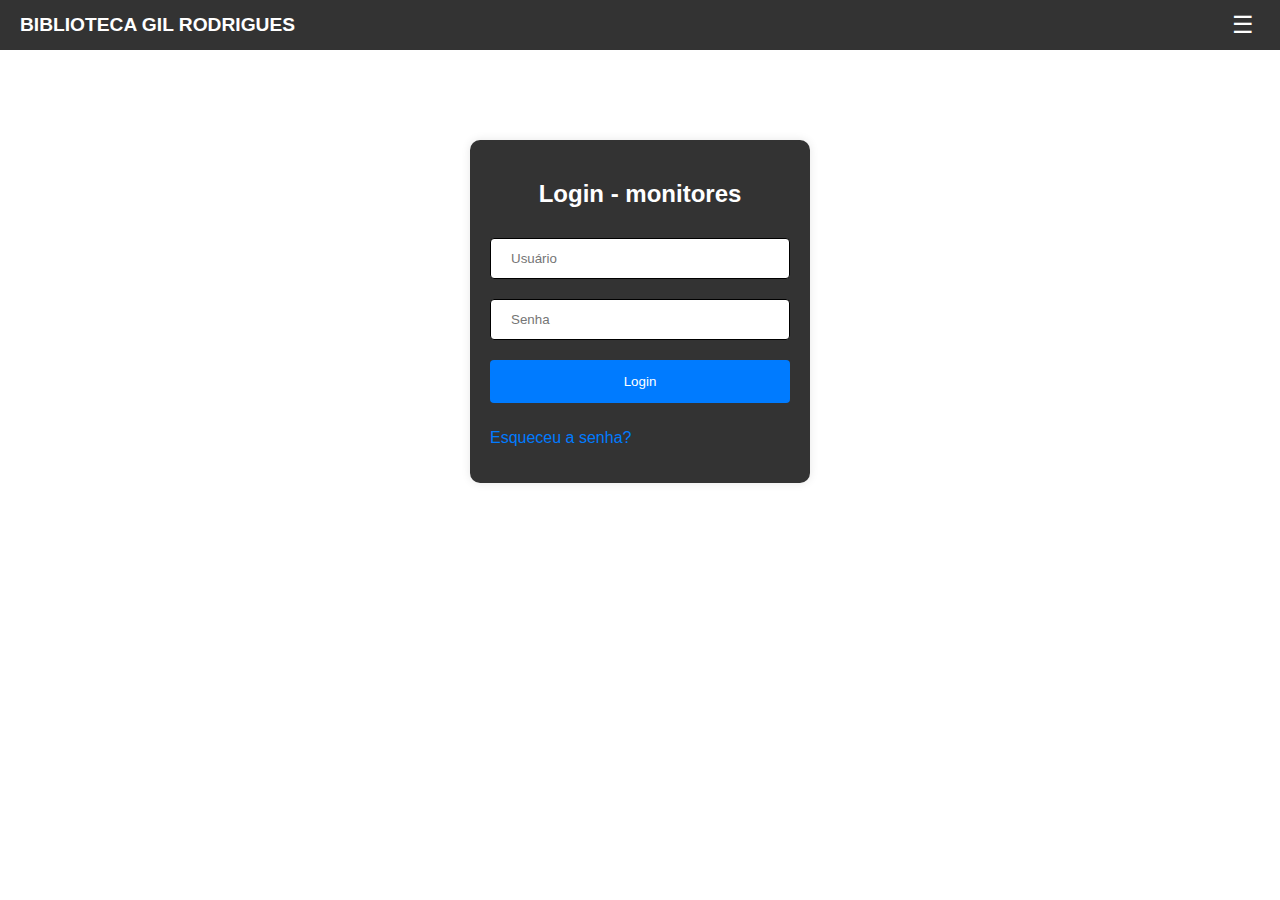
<file: index.html>
<!DOCTYPE html>
<html lang="en">
<head>
    <meta charset="UTF-8">
    <meta name="viewport" content="width=device-width, initial-scale=1.0">
    <title>Biblioteca escolar</title>
    <link rel="stylesheet" href="index.css">
</head>
<body>
    <header>
        <div class="school-name">
            BIBLIOTECA GIL RODRIGUES
        </div>
        <!-- Menu Icon substituindo o botão Menu -->
        <button id="menu_icon">&#9776;</button>
    </header>
    <div class="sidebar" id="sidebar">
        <ul>
            <li><a href="livros.html" id="livros-button" class="button">Livros</a></li>
            <li><a href="generos.html" id="generos-button" class="button">Gêneros</a></li>
            <li><a href="monitores.html" id="monitores-button" class="button">Monitores</a></li>
        </ul>
    </div>
    <div class="content">
        <section id="livros">
            <!-- Conteúdo dos livros -->
        </section>
        <section id="generos">
            <!-- Conteúdo dos gêneros -->
        </section>
        <section id="monitores">
            <!-- Conteúdo dos monitores -->
        </section>
        <section id="horarios">
            <!-- Conteúdo dos horários -->
        </section>
    </div>

    <!-- Formulário de login -->
    <div class="login-form">
        <h2>Login - monitores</h2>
        <form id="login-form" action="login.php" method="post">
            <input type="text" id="username" name="username" placeholder="Usuário" required>
            <input type="password" id="password" name="password" placeholder="Senha" required>
            <input type="submit" id="login-button" value="Login">
            <p id="error-message" class="error-message" style="display: none;">Credenciais inválidas. Tente novamente.</p>
            <p><a href="#">Esqueceu a senha?</a></p>
        </form>
        

        <script src="index.js"></script>
    </div>
</body>
</html>
</body>
</html>
</file>
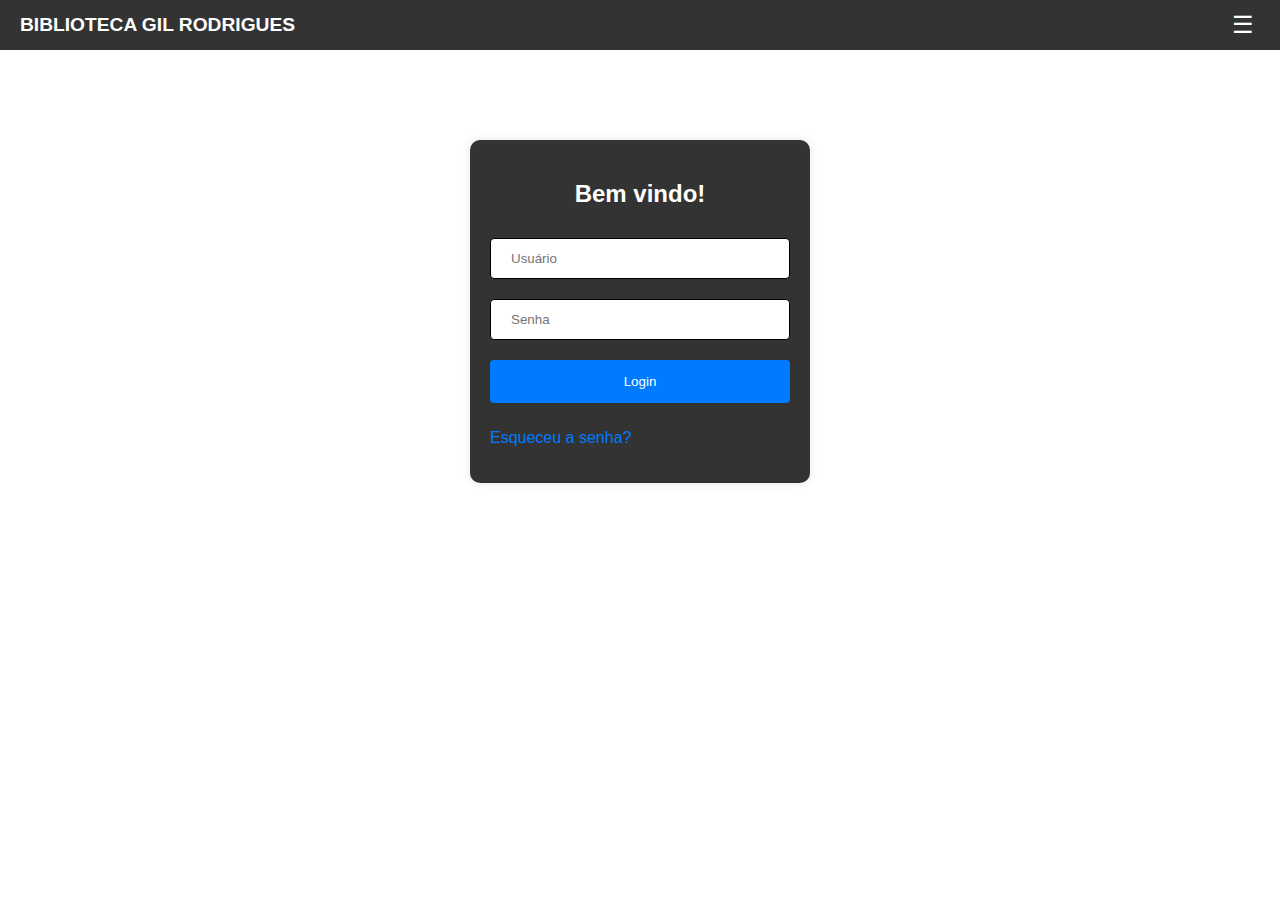
<file: templates/index.html>
<!DOCTYPE html>
<html lang="pt-br">
<head>
    <meta charset="UTF-8">
    <meta name="viewport" content="width=device-width, initial-scale=1.0">
    <title>Biblioteca escolar</title>
    <link rel="stylesheet" href="/static/css/index.css">
</head>
<body>
    <header>
        <div class="school-name">
            BIBLIOTECA GIL RODRIGUES
        </div>
        <!-- Menu Icon substituindo o botão Menu -->
        <button id="menu_icon">&#9776;</button>
    </header>
    <div class="sidebar" id="sidebar">
        <ul>
            <li><a href="livros.html" id="livros-button" class="button">Livros</a></li>
            <li><a href="generos.html" id="generos-button" class="button">Gêneros</a></li>
            <li><a href="monitores.html" id="monitores-button" class="button">Monitores</a></li>
        </ul>
    </div>
    <div class="content">
        <section id="livros">
            <!-- Conteúdo dos livros -->
        </section>
        <section id="generos">
            <!-- Conteúdo dos gêneros -->
        </section>
        <section id="monitores">
            <!-- Conteúdo dos monitores -->
        </section>
        <section id="horarios">
            <!-- Conteúdo dos horários -->
        </section>
    </div>

    <!-- Formulário de login -->
    <div class="login-form">
        <h2>Bem vindo!</h2>
        <form id="login-form" action="login.php" method="post">
            <input type="text" id="username" name="username" placeholder="Usuário" required>
            <input type="password" id="password" name="password" placeholder="Senha" required>
            <input type="submit" id="login-button" value="Login">
            <p id="error-message" class="error-message" style="display: none;">Credenciais inválidas. Tente novamente.</p>
            <p><a href="#">Esqueceu a senha?</a></p>
        </form>
        

        <script src="/static/js/index.js"></script>
    </div>
</body>
</html>
</file>
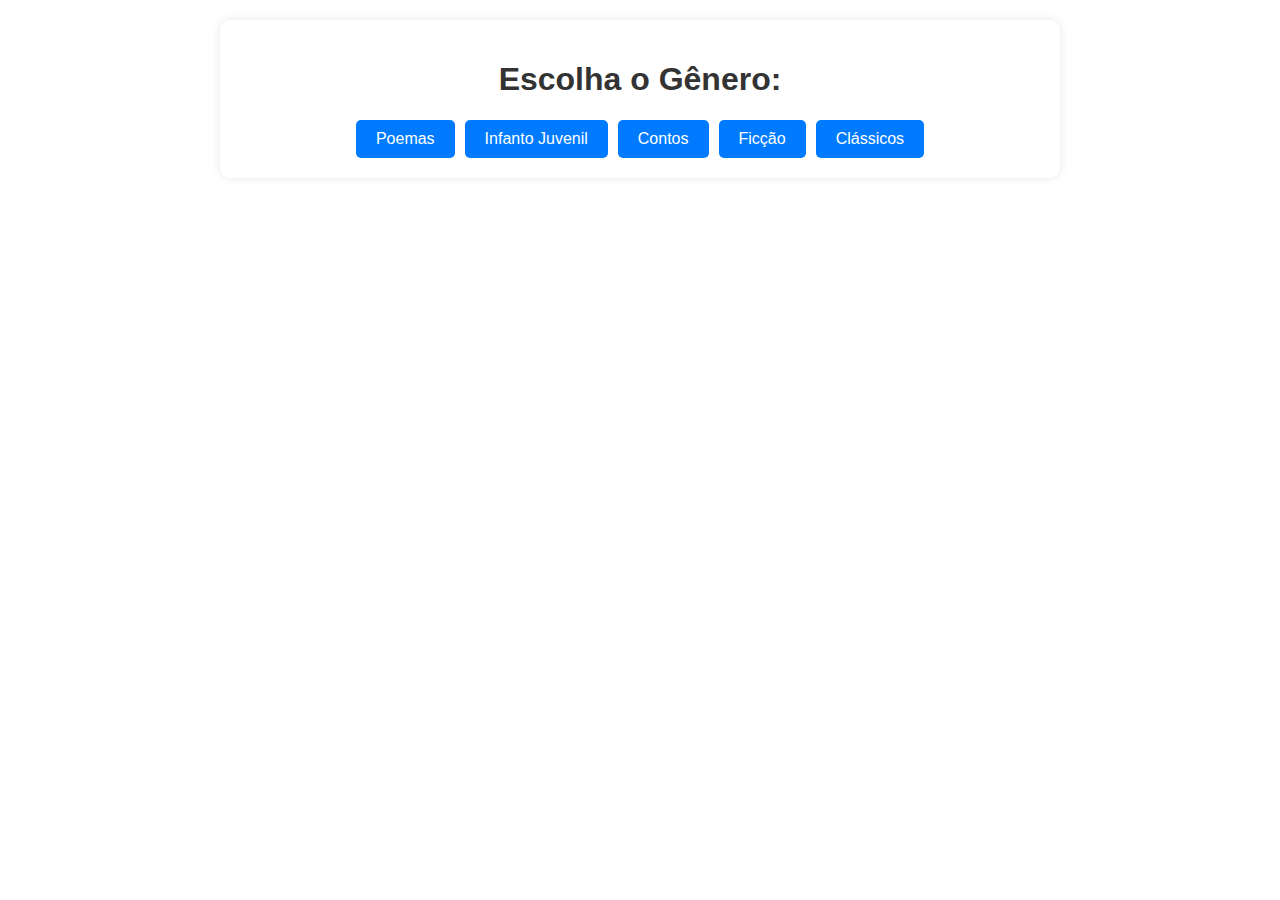
<file: generos.html>
<!DOCTYPE html>
<html lang="en">
<head>
    <meta charset="UTF-8">
    <meta name="viewport" content="width=device-width, initial-scale=1.0">
    <title>Gêneros de Livros</title>
    <link rel="stylesheet" href="generos.css">
</head>
<body>
    <div class="container">
        <h1>Escolha o Gênero:</h1>
        <div id="genreButtons">
          <button class="genreButton" id="poemas">Poemas</button>
          <button class="genreButton" id="infantojuvenil">Infanto Juvenil</button>
          <button class="genreButton" id="contos">Contos</button>
          <button class="genreButton" id="ficcao">Ficção</button>
          <button class="genreButton" id="classicos">Clássicos</button>
        </div>
    
        <!-- Div para a lista de livros -->
        <div class="livros" id="livrosContainer" style="display: none;">
          <h3>Livros</h3>
          <ul id="livrosLista"></ul>
        </div>
      </div>

      <script src="generos.js"></script>
    
</body>
</html>
</file>
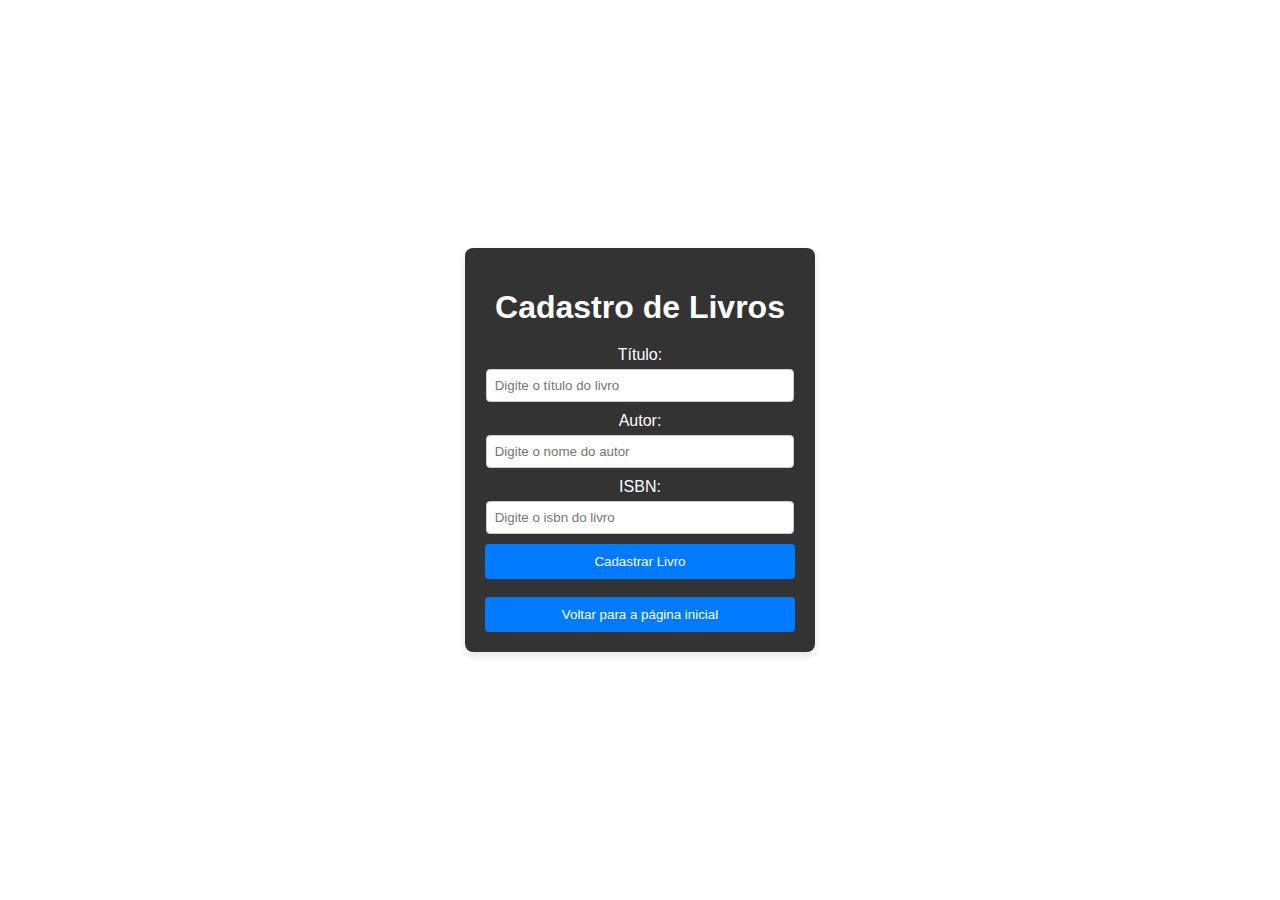
<file: livros.html>
<!DOCTYPE html>
<html lang="en">
<head>
    <meta charset="UTF-8">
    <meta name="viewport" content="width=device-width, initial-scale=1.0">
    <title>Cadastro de Livros</title>
    <link rel="stylesheet" href="livros.css"
</head>
<body>
    <div class="container">
    <h1>Cadastro de Livros</h1>
    <form id="bookForm" onsubmit="return validateForm()">
      <label for="title">Título:</label>
      <input type="text" id="title" name="title" required placeholder="Digite o título do livro">

      <label for="author">Autor:</label>
      <input type="text" id="author" name="author" required placeholder="Digite o nome do autor">

      <label for="isbn">ISBN:</label>
      <input type="text" id="isbn" name="isbn" required placeholder="Digite o isbn do livro">

      <button type="submit">Cadastrar Livro</button>
    </form>
    <br>
    <button onclick="window.location.href = 'index.html';">Voltar para a página inicial</button>
  </div>

  <script src="livros.js"></script>
</body>
</html>
</file>
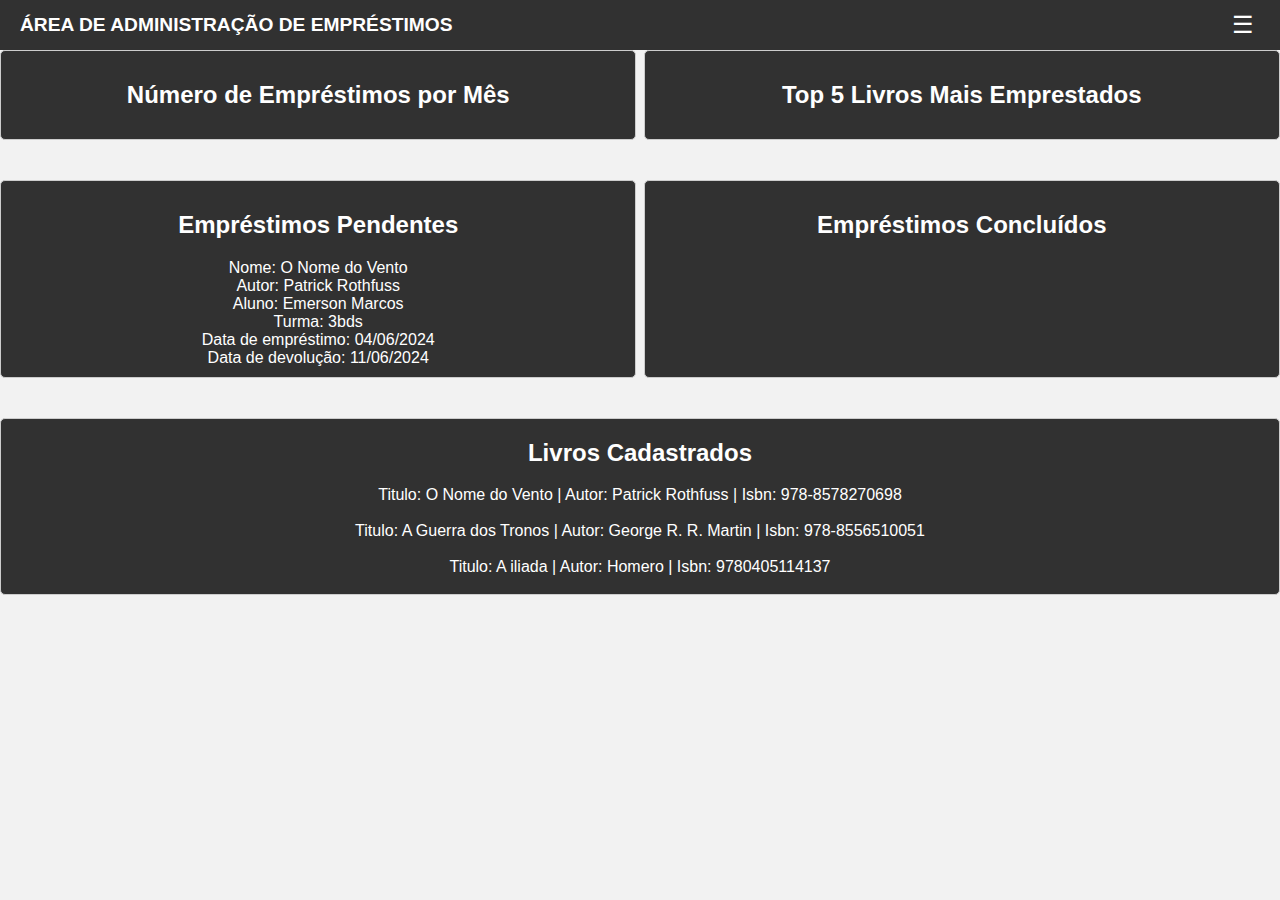
<file: templates/emprestimos.html>
<!DOCTYPE html>
<html lang="pt-br">
<head>
    <meta charset="UTF-8">
    <meta name="viewport" content="width=device-width, initial-scale=1.0">
    <title>Página de Administração de Empréstimos</title>
    <link rel="stylesheet" href="/static/css/pagina-adm.css">
</head>
<body>
    <header>
        <div class="school-name">
            ÁREA DE ADMINISTRAÇÃO DE EMPRÉSTIMOS
        </div>
        <!-- Menu Icon substituindo o botão Menu -->
        <button id="menu_icon">&#9776;</button>
    </header>

    <div class="row">
        <section class="chart">
            <h2>Número de Empréstimos por Mês</h2>
            <!-- Aqui você pode inserir dinamicamente os dados de empréstimos por mês -->
        </section>

        <section class="chart">
            <h2>Top 5 Livros Mais Emprestados</h2>
            <!-- Aqui você pode inserir dinamicamente os dados dos top 5 livros mais emprestados -->
        </section>
    </div>

    <div class="row">
        <section class="chart">
            <h2>Empréstimos Pendentes</h2>
            <li>Nome: O Nome do Vento<br>
                    Autor: Patrick Rothfuss<br>
                    Aluno: Emerson Marcos<br>
                    Turma: 3bds<br>
                    Data de empréstimo: 04/06/2024<br>
                    Data de devolução: 11/06/2024</li>
        </section>

        <section class="chart">
            <h2>Empréstimos Concluídos</h2>
            <ul>
            </ul>
        </section>
    </div>

    <section class="livros-section">
        <h2>Livros Cadastrados</h2>
        <ul id="livros-list"></ul>
        <li> Titulo: O Nome do Vento | Autor: Patrick Rothfuss | Isbn: 978-8578270698</li><br>
        <li> Titulo: A Guerra dos Tronos | Autor: George R. R. Martin | Isbn: 978-8556510051</li><br>
        <li> Titulo: A iliada | Autor: Homero | Isbn: 9780405114137</li><br>
    </section>
    
    <div class="sidebar" id="sidebar">
        <ul>
            <li><a href="livros.html" id="livros-button" class="button">Livros</a></li>
            <li><a href="generos.html" id="generos-button" class="button">Gêneros</a></li>
            <li><a href="monitores.html" id="monitores-button" class="button">Monitores</a></li>
        </ul>
    </div>
    <script src="/static/js/pagina-adm.js"></script>
</body>
</html>
</file>
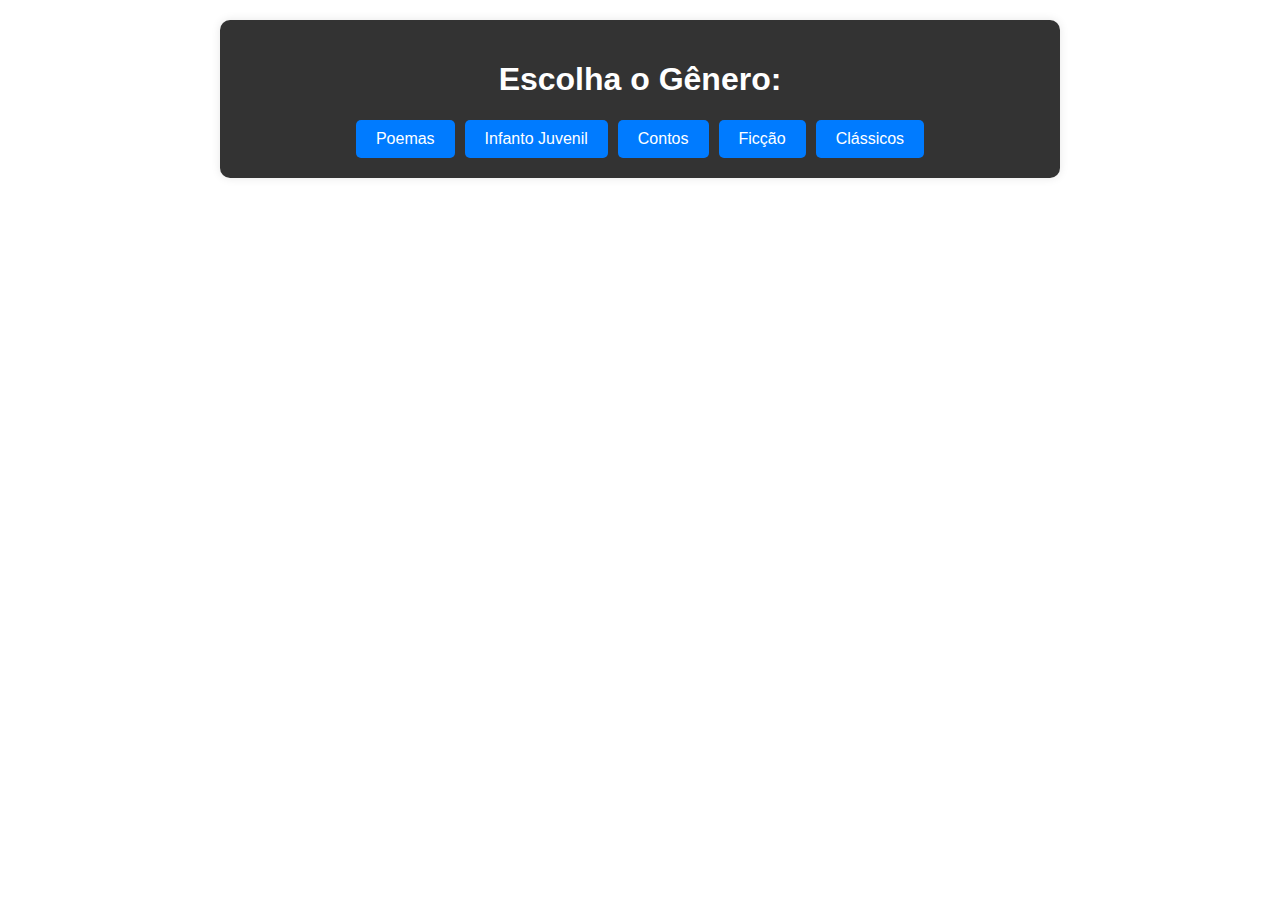
<file: templates/generos.html>
<!DOCTYPE html>
<html lang="en">
<head>
    <meta charset="UTF-8">
    <meta name="viewport" content="width=device-width, initial-scale=1.0">
    <title>Gêneros de Livros</title>
    <link rel="stylesheet" href="/static/css/generos.css">
</head>
<body>
    <div class="container">
      <h1>Escolha o Gênero:</h1>

        <div id="genreButtons">
          <button class="genreButton" id="poemas">Poemas</button>
          <button class="genreButton" id="infantojuvenil">Infanto Juvenil</button>
          <button class="genreButton" id="contos">Contos</button>
          <button class="genreButton" id="ficcao">Ficção</button>
          <button class="genreButton" id="classicos">Clássicos</button>
        </div>
    
        <!-- Div para a lista de livros -->
        <div class="livros" id="livrosContainer" style="display: none;">
          <h3>Principais Livros:</h3>
          <ul id="livrosLista"></ul>
        </div>
      </div>

      <script src="/static/js/generos.js"></script>
</body>
</html>
</file>
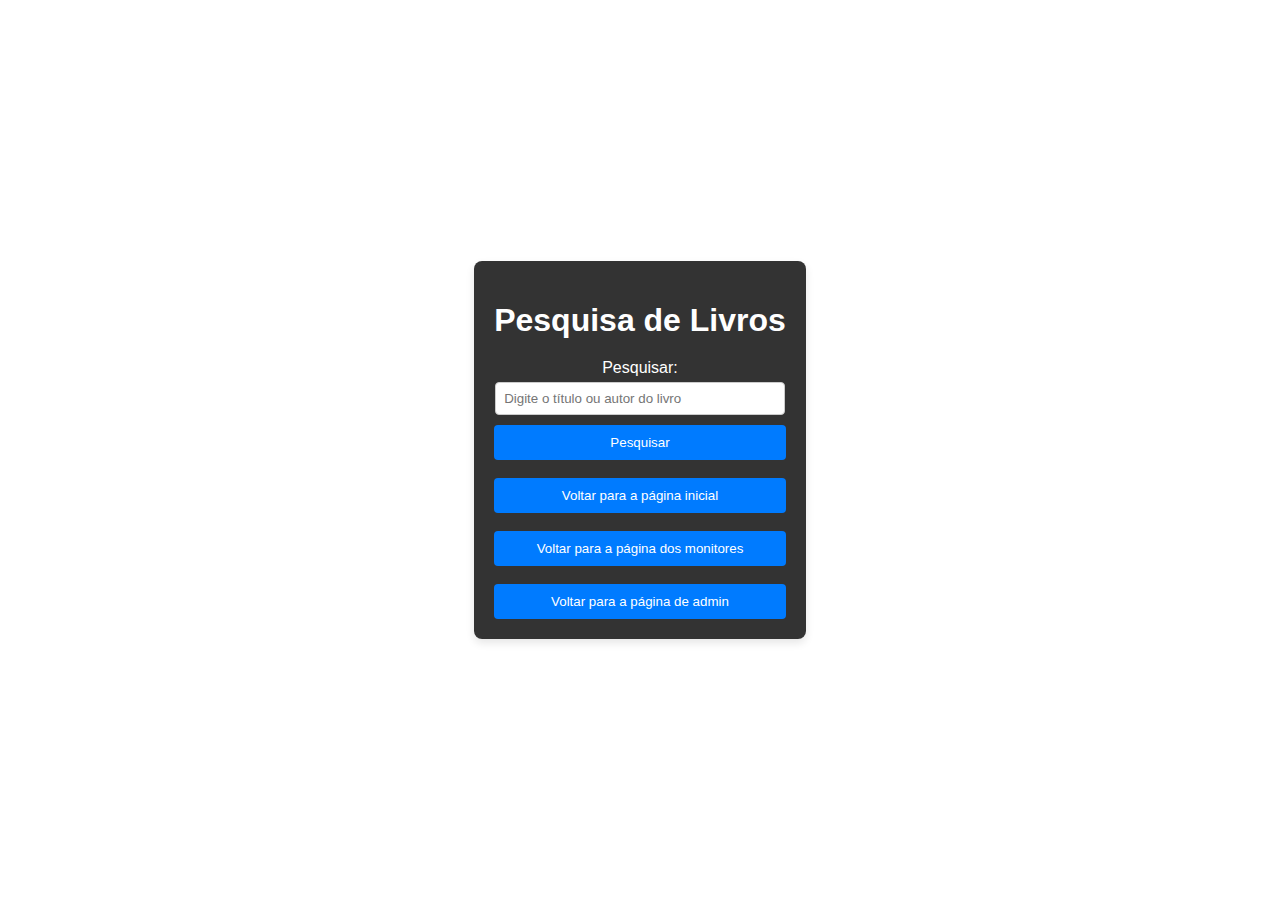
<file: templates/livros.html>
<!DOCTYPE html>
<html lang="en">
<head>
    <meta charset="UTF-8">
    <meta name="viewport" content="width=device-width, initial-scale=1.0">
    <title>Pesquisa de Livros</title>
    <link rel="stylesheet" href="/static/css/livros.css">
</head>
<body>
    <div class="container">
        <h1>Pesquisa de Livros</h1>
        <form id="searchForm" onsubmit="return searchBooks()">
            <label for="searchQuery">Pesquisar:</label>
            <input type="text" id="searchQuery" name="searchQuery" placeholder="Digite o título ou autor do livro">
            <button type="submit">Pesquisar</button>
        </form>
        <br>
        <button onclick="window.location.href = 'index.html';">Voltar para a página inicial</button><br><br>
        <button id="bot2" onclick="window.location.href = 'dashboard.html';">Voltar para a página dos monitores</button><br><br>
        <button id="bot3" onclick="window.location.href = 'pagina-adm.html';">Voltar para a página de admin</button>
        <div id="results"></div>
    </div>

    <script src="/static/js/livros.js"></script>
</body>
</html>
</file>
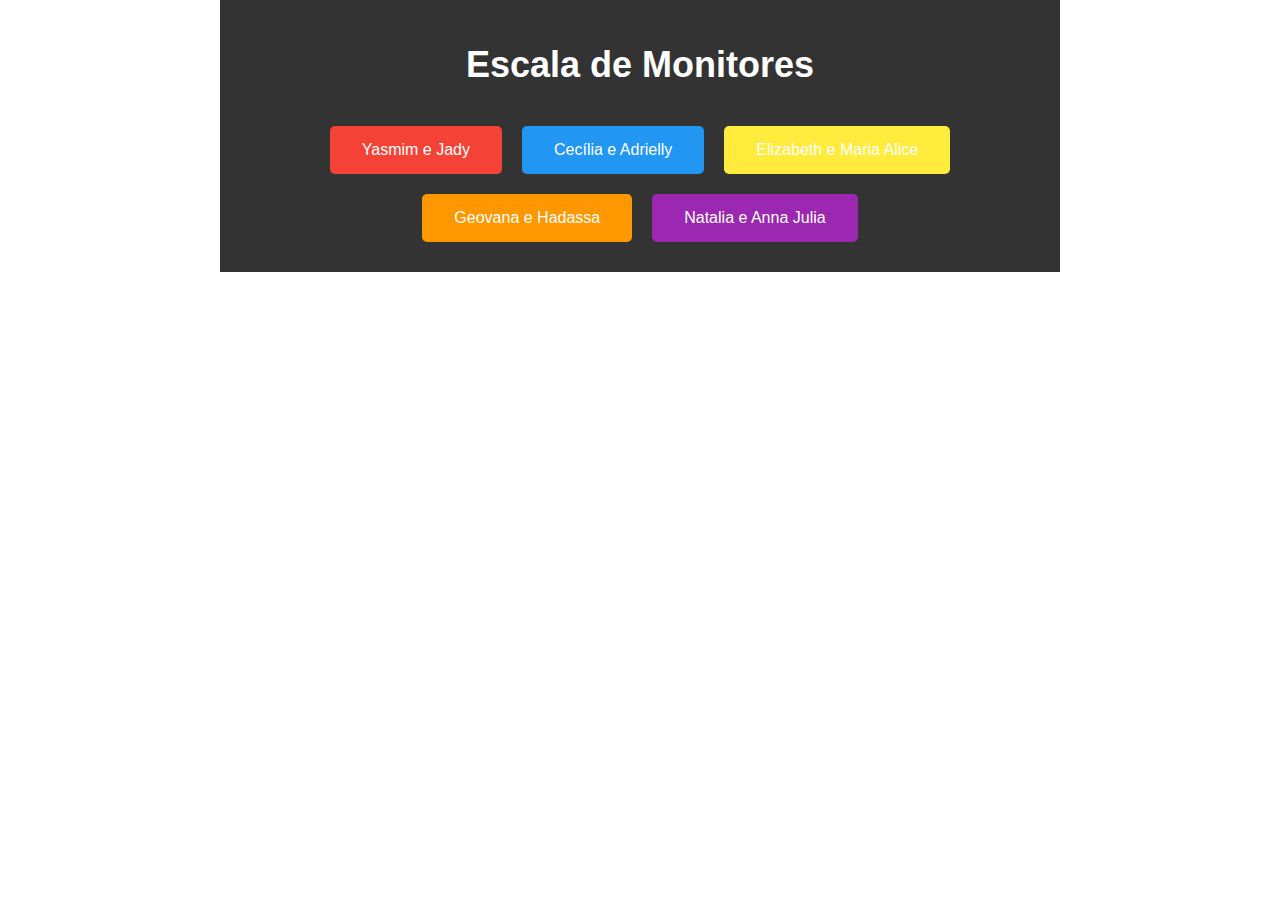
<file: templates/monitores.html>
<!DOCTYPE html>
<html lang="en">
<head>
    <meta charset="UTF-8">
    <meta name="viewport" content="width=<>, initial-scale=1.0">
    <title>Página dos monitores</title>
    <link rel="stylesheet" href="/static/css/monitores.css">
</head>
<body>
    <div class="container">
        <h1>Escala de Monitores</h1>
        <div id="monitores">
          <button class="monitores" id="segunda" data-horarios="10:00 - 10:20, 12:00 - 13:00, 14:40 - 15:00">Yasmim e Jady</button>
          <button class="monitores" id="terça" data-horarios="10:00 - 10:20, 12:00 - 13:00, 14:40 - 15:00">Cecília e Adrielly</button>
          <button class="monitores" id="quarta" data-horarios="10:00 - 10:20, 12:00 - 13:00, 14:40 - 15:00">Elizabeth e Maria Alice</button>
          <button class="monitores" id="quinta" data-horarios="10:00 - 10:20, 12:00 - 13:00, 14:40 - 15:00">Geovana e Hadassa</button>
          <button class="monitores" id="sexta" data-horarios="10:00 - 10:20, 12:00 - 13:00, 14:40 - 15:00">Natalia e Anna Julia</button>
        </div>
    </div>

    <script src="/static/js/monitores.js"></script>
</body>
</html>
</file>
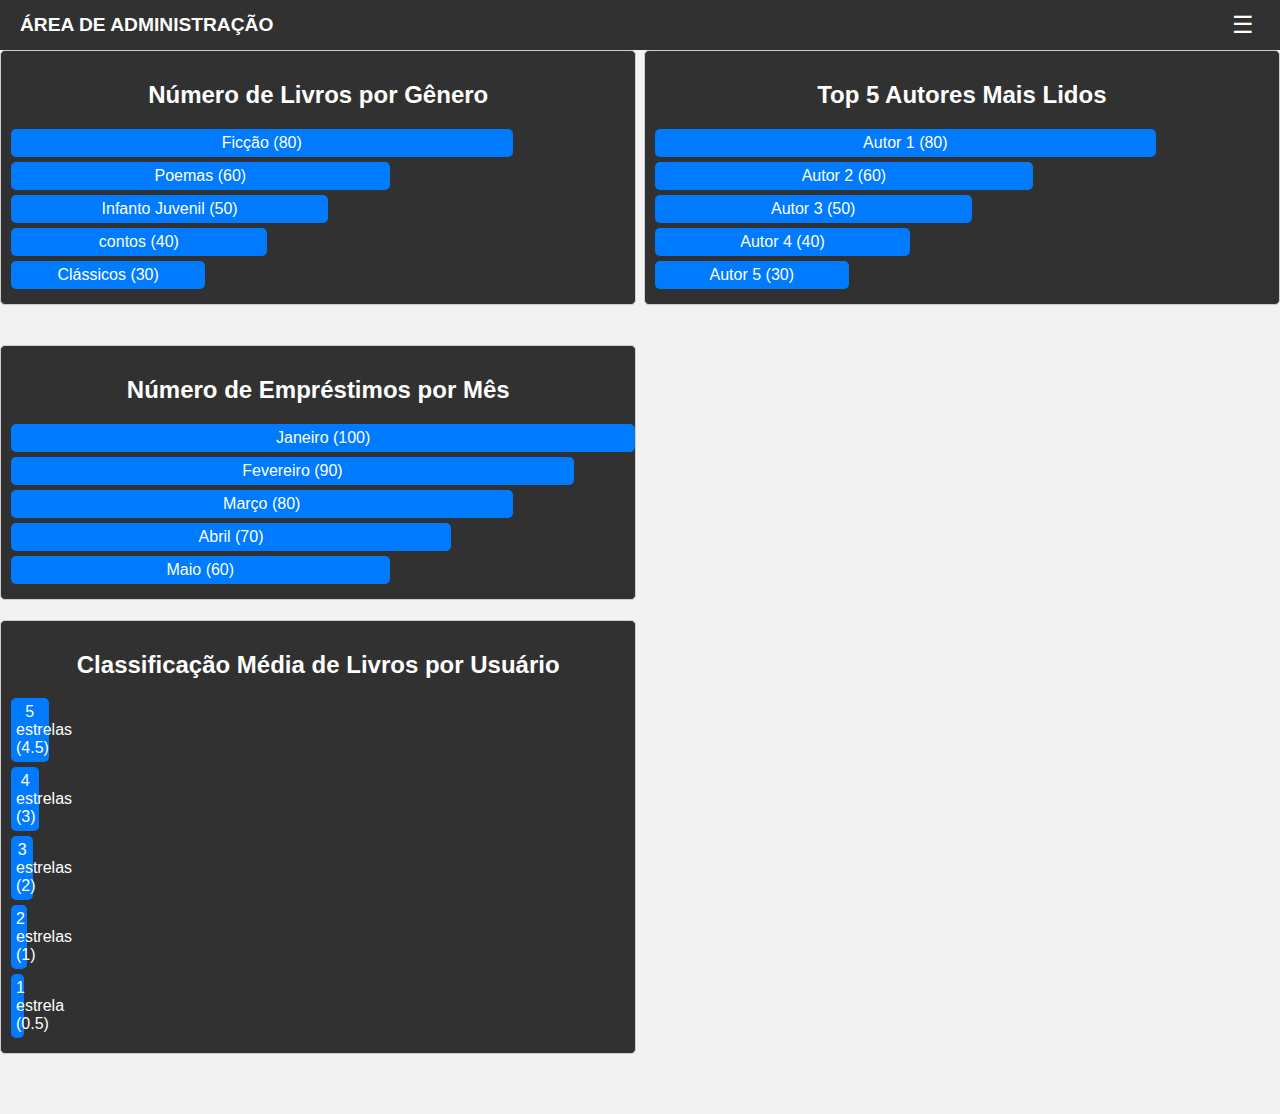
<file: templates/pagina-adm.html>
<!DOCTYPE html>
<html lang="en">
<head>
    <meta charset="UTF-8">
    <meta name="viewport" content="width=device-width, initial-scale=1.0">
    <title>Página de adminstração</title>
    <link rel="stylesheet" href="/static/css/pagina-adm.css">
</head>
<body>
    <header>
        <div class="school-name">
            ÁREA DE ADMINISTRAÇÃO
        </div>
        <!-- Menu Icon substituindo o botão Menu -->
        <button id="menu_icon">&#9776;</button>
    </header>

    <div class="row">
        <section class="chart">
            <h2>Número de Livros por Gênero</h2>
            <div class="bar" style="width: 80%;">Ficção (80)</div>
            <div class="bar" style="width: 60%;">Poemas (60)</div>
            <div class="bar" style="width: 50%;">Infanto Juvenil (50)</div>
            <div class="bar" style="width: 40%;">contos (40)</div>
            <div class="bar" style="width: 30%;">Clássicos (30)</div>
        </section>

        <section class="chart">
            <h2>Top 5 Autores Mais Lidos</h2>
            <div class="bar" style="width: 80%;">Autor 1 (80)</div>
            <div class="bar" style="width: 60%;">Autor 2 (60)</div>
            <div class="bar" style="width: 50%;">Autor 3 (50)</div>
            <div class="bar" style="width: 40%;">Autor 4 (40)</div>
            <div class="bar" style="width: 30%;">Autor 5 (30)</div>
        </section>
    </div>

    <div class="row">
        <section class="chart">
            <h2>Número de Empréstimos por Mês</h2>
            <div class="bar" style="width: 100%;">Janeiro (100)</div>
            <div class="bar" style="width: 90%;">Fevereiro (90)</div>
            <div class="bar" style="width: 80%;">Março (80)</div>
            <div class="bar" style="width: 70%;">Abril (70)</div>
            <div class="bar" style="width: 60%;">Maio (60)</div>
        </section>

    <div class="row">
        <section class="chart">
            <h2>Classificação Média de Livros por Usuário</h2>
            <div class="bar" style="width: 4.5%;">5 estrelas (4.5)</div>
            <div class="bar" style="width: 3%;">4 estrelas (3)</div>
            <div class="bar" style="width: 2%;">3 estrelas (2)</div>
            <div class="bar" style="width: 1%;">2 estrelas (1)</div>
            <div class="bar" style="width: 0.5%;">1 estrela (0.5)</div>
        </section>
    </div>
    
    <div class="sidebar" id="sidebar">
        <ul>
            <li><a href="livros.html" id="livros-button" class="button">Livros</a></li>
            <li><a href="generos.html" id="generos-button" class="button">Gêneros</a></li>
            <li><a href="monitores.html" id="monitores-button" class="button">Monitores</a></li>
        </ul>
    </div>
    <script src="/static/js/pagina-adm.js"></script>
</body>
</html>
</file>
<file: index.css>
body, html {
    margin: 0;
    padding: 0;
    font-family: Arial, Helvetica, sans-serif;
    background-image: url(https://blog.saraivaeducacao.com.br/wp-content/uploads/2022/03/biblioteca-universitaria.jpg);
    background-size: cover;
    background-position: center;
}

header {
    background-color: rgba(0, 0, 0, 0.8);
    color: white;
    padding: 10px 20px;
    display: flex;
    justify-content: space-between;
    align-items: center;
}

.sidebar {
    position: fixed;
    top: 0;
    left: -250px;
    width: 250px;
    height: 100%;
    background-color: rgba(0, 0, 0, 0.8);
    transition: all 0.3s ease;
}

.sidebar ul {
    list-style: none;
    padding: 0;
}

.sidebar li {
    padding: 10px;
}

.content {
    margin-left: 250px;
    padding: 20px;
}

/* Estilos específicos */
.school-name {
    font-weight: bold;
    font-size: 1.2rem;
}

/* Menu Icon */
#menu_icon {
    background: none;
    border: none;
    color: white;
    cursor: pointer;
    font-size: 1.5rem;
    transition: transform 0.3s ease;
}

#menu_icon:hover {
    color: #f0f0f0;
}

#menu_icon.open {
    transform: rotate(90deg);
}

/* Mostrar/ocultar a barra lateral */
.sidebar.active {
    left: 0;
}

/* Estilos do formulário de login */
.login-form {
    max-width: 300px;
    margin: 50px auto;
    padding: 20px;
    background: rgba(0, 0, 0, 0.8);
    border-radius: 10px;
    box-shadow: 0px 0px 10px rgba(0, 0, 0, 0.1);
}

.login-form h2 {
    margin-bottom: 20px;
    text-align: center;
    color: white;
}

.login-form input[type="text"],
.login-form input[type="password"] {
    width: 100%;
    padding: 12px 20px;
    margin: 10px 0;
    display: inline-block;
    border: 1px solid black;
    border-radius: 4px;
    box-sizing: border-box;
    background-color: white;
}

.login-form input[type="submit"] {
    width: 100%;
    background-color: #007bff;
    color: white;
    padding: 14px 20px;
    margin: 10px 0;
    border: none;
    border-radius: 4px;
    cursor: pointer;
    transition: background-color 0.3s ease;
}

.login-form input[type="submit"]:hover {
    background-color: #0056b3;
}

.error-message {
    color: red;
    font-size: 14px;
    text-align: center;
    margin-top: 10px;
}

.login-form a {
    text-decoration: none;
    color: #007bff;
}

.login-form a:hover {
    text-decoration: underline;
}

/* Efeito de aumento suave nos links do menu */
.sidebar li a {
    display: block;
    padding: 10px;
    transition: transform 0.3s ease;
}

.sidebar li a:hover {
    transform: scale(1.1);
}

/* Estilos suaves para os botões */
a.button {
    font-size: 1rem;
    padding: 10px 20px;
    cursor: pointer;
    transition: all 0.3s ease;
    border-radius: 5px;
    display: block;
    text-decoration: none;
    color: #fff;
}

/* Estilo para o botão "Livros" */
a#livros-button {
    background-color: #007bff;
    border: 2px solid #007bff;
}

a#livros-button:hover {
    background-color: #0056b3;
}

/* Estilo para o botão "Gêneros" */
a#generos-button {
    background-color: #28a745;
    border: 2px solid #28a745;
}

a#generos-button:hover {
    background-color: #218838;
}

/* Estilo para o botão "Monitores" */
a#monitores-button {
    background-color: #dc3545;
    border: 2px solid #dc3545;
}

a#monitores-button:hover {
    background-color: #c82333;
}
</file>
<file: static/css/index.css>
body, html {
    margin: 0;
    padding: 0;
    font-family: Arial, Helvetica, sans-serif;
    background-image: url(https://blog.saraivaeducacao.com.br/wp-content/uploads/2022/03/biblioteca-universitaria.jpg);
    background-size: cover;
    background-position: center;
}

header {
    background-color: rgba(0, 0, 0, 0.8);
    color: white;
    padding: 10px 20px;
    display: flex;
    justify-content: space-between;
    align-items: center;
}

.sidebar {
    position: fixed;
    top: 0;
    left: -250px;
    width: 250px;
    height: 100%;
    background-color: rgba(0, 0, 0, 0.8);
    transition: all 0.3s ease;
}

.sidebar ul {
    list-style: none;
    padding: 0;
}

.sidebar li {
    padding: 10px;
}

.content {
    margin-left: 250px;
    padding: 20px;
}

/* Estilos específicos */
.school-name {
    font-weight: bold;
    font-size: 1.2rem;
}

/* Menu Icon */
#menu_icon {
    background: none;
    border: none;
    color: white;
    cursor: pointer;
    font-size: 1.5rem;
    transition: transform 0.3s ease;
}

#menu_icon:hover {
    color: #f0f0f0;
}

#menu_icon.open {
    transform: rotate(90deg);
}

/* Mostrar/ocultar a barra lateral */
.sidebar.active {
    left: 0;
}

/* Estilos do formulário de login */
.login-form {
    max-width: 300px;
    margin: 50px auto;
    padding: 20px;
    background: rgba(0, 0, 0, 0.8);
    border-radius: 10px;
    box-shadow: 0px 0px 10px rgba(0, 0, 0, 0.1);
}

.login-form h2 {
    margin-bottom: 20px;
    text-align: center;
    color: white;
}

.login-form input[type="text"],
.login-form input[type="password"] {
    width: 100%;
    padding: 12px 20px;
    margin: 10px 0;
    display: inline-block;
    border: 1px solid black;
    border-radius: 4px;
    box-sizing: border-box;
    background-color: white;
}

.login-form input[type="submit"] {
    width: 100%;
    background-color: #007bff;
    color: white;
    padding: 14px 20px;
    margin: 10px 0;
    border: none;
    border-radius: 4px;
    cursor: pointer;
    transition: background-color 0.3s ease;
}

.login-form input[type="submit"]:hover {
    background-color: #0056b3;
}

.error-message {
    color: red;
    font-size: 14px;
    text-align: center;
    margin-top: 10px;
}

.login-form a {
    text-decoration: none;
    color: #007bff;
}

.login-form a:hover {
    text-decoration: underline;
}

/* Efeito de aumento suave nos links do menu */
.sidebar li a {
    display: block;
    padding: 10px;
    transition: transform 0.3s ease;
}

.sidebar li a:hover {
    transform: scale(1.1);
}

/* Estilos suaves para os botões */
a.button {
    font-size: 1rem;
    padding: 10px 20px;
    cursor: pointer;
    transition: all 0.3s ease;
    border-radius: 5px;
    display: block;
    text-decoration: none;
    color: #fff;
}

/* Estilo para o botão "Livros" */
a#livros-button {
    background-color: #007bff;
    border: 2px solid #007bff;
}

a#livros-button:hover {
    background-color: #0056b3;
}

/* Estilo para o botão "Gêneros" */
a#generos-button {
    background-color: #28a745;
    border: 2px solid #28a745;
}

a#generos-button:hover {
    background-color: #218838;
}

/* Estilo para o botão "Monitores" */
a#monitores-button {
    background-color: #dc3545;
    border: 2px solid #dc3545;
}

a#monitores-button:hover {
    background-color: #c82333;
}
</file>
<file: generos.css>
body {
    font-family: Arial, sans-serif;
    background-image: url('https://miro.medium.com/v2/resize:fit:7008/1*PJBH4y8yBD0zfYoTqujj7A.jpeg');
    background-size: cover;
    background-position: center;
    margin: 0;
    padding: 0;
  }

  .container {
    max-width: 800px;
    margin: 20px auto;
    padding: 20px;
    background-color: rgba(255, 255, 255, 0.8);
    border-radius: 10px;
    box-shadow: 0 0 10px rgba(0, 0, 0, 0.1);
  }

  h1 {
    text-align: center;
    color: #333;
  }

  #genreButtons {
    display: flex;
    justify-content: center;
    flex-wrap: wrap;
    gap: 10px;
  }

  .genreButton {
    padding: 10px 20px;
    border: none;
    border-radius: 5px;
    cursor: pointer;
    font-size: 16px;
    text-decoration: none;
    color: #fff;
    background-color: #007bff;
    transition: transform 0.2s ease-in-out;
  }

  .genreButton:hover {
    transform: scale(1.1);
    background-color: #0056b3;
  }

  #livrosContainer {
    background-color: rgba(255, 255, 255, 0.8);
    padding: 20px;
    border-radius: 5px;
    margin-top: 20px;
  }

  .livros h3 {
    margin-top: 0;
    color: #333;
  }

  .livros ul {
    list-style: none;
    padding: 0;
  }

  .livros li {
    margin-bottom: 5px;
    color: #333;
  }
</file>
<file: livros.css>
body {
    font-family: Arial, sans-serif;
    background-image: url('https://biblioo.info/wp-content/uploads/2017/04/Biblioteca-escolar.jpg');
    background-size: cover;
    background-position: center;
    margin: 0;
    padding: 0;
    display: flex;
    justify-content: center;
    align-items: center;
    height: 100vh;
  }

  .container {
    max-width: 400px;
    background-color: rgba(0, 0, 0, 0.8); /* Cor de fundo com transparência */
    padding: 20px;
    border-radius: 8px;
    box-shadow: 0 4px 8px rgba(0, 0, 0, 0.1);
  }

  h1 {
    text-align: center;
    margin-bottom: 20px;
    color: white; /* Cor do texto alterada para melhor contraste com o fundo */
  }

  form {
    text-align: center;
  }

  label {
    display: block;
    margin-bottom: 5px;
    color: white; /* Cor do texto alterada para melhor contraste com o fundo */
  }

  input {
    width: calc(100% - 20px);
    padding: 8px;
    margin-bottom: 10px;
    border: 1px solid #ccc;
    border-radius: 4px;
  }

  button {
    width: 100%;
    padding: 10px;
    background-color: #007bff;
    color: #fff;
    border: none;
    border-radius: 4px;
    cursor: pointer;
  }

  button:hover {
    background-color: #0056b3;
  }
</file>
<file: static/css/pagina-adm.css>
body {
    font-family: Arial, sans-serif;
    margin: 0;
    padding: 0;
    background-color: #f2f2f2;
    background-image: url(https://blog.facens.br/wp-content/uploads/2021/04/bibliotecas.png) ;
    text-align: center; /* Centraliza todo o conteúdo na página */
}

.row {
    width: 100%;
    display: flex;
    flex-wrap: wrap;
    justify-content: space-between;
    margin-bottom: 20px;
}
.chart {
    width: 48%; /* Largura das colunas */
    border: 1px solid #ccc;
    border-radius: 5px;
    padding: 10px;
    margin-bottom: 20px;
    background-color: rgba(0, 0, 0, 0.8);
}

.livros-section {
    background-color: rgba(0, 0, 0, 0.8);
    border-radius: 5px;
    border: 1px solid #ccc;
}

.bar {
    background-color: #007bff;
    color: #fff;
    margin-bottom: 5px;
    padding: 5px;
    border-radius: 5px;
}

h2 {
    color: white;
}

li {
    color: white
}

header {
    background-color: rgba(0, 0, 0, 0.8);
    color: white;
    padding: 10px 20px;
    display: flex;
    justify-content: space-between;
    align-items: center;
}

.sidebar {
    position: fixed;
    top: 0;
    left: -250px;
    width: 250px;
    height: 100%;
    background-color: rgba(0, 0, 0, 0.8);
    transition: all 0.3s ease;
}

.sidebar ul {
    list-style: none;
    padding: 0;
}

.sidebar li {
    padding: 10px;
}

.content {
    margin-left: 250px;
    padding: 20px;
}

/* Estilos específicos */
.school-name {
    font-weight: bold;
    font-size: 1.2rem;
}

/* Menu Icon */
#menu_icon {
    background: none;
    border: none;
    color: white;
    cursor: pointer;
    font-size: 1.5rem;
    transition: transform 0.3s ease;
}

#menu_icon:hover {
    color: #f0f0f0;
}

#menu_icon.open {
    transform: rotate(90deg);
}

/* Mostrar/ocultar a barra lateral */
.sidebar.active {
    left: 0;
}

/* Estilos suaves para os botões */
a.button {
    font-size: 1rem;
    padding: 10px 20px;
    cursor: pointer;
    transition: all 0.3s ease;
    border-radius: 5px;
    display: block;
    text-decoration: none;
    color: #fff;
}

/* Estilo para o botão "Livros" */
a#livros-button {
    background-color: #007bff;
    border: 2px solid #007bff;
}

a#livros-button:hover {
    background-color: #0056b3;
}

/* Estilo para o botão "Gêneros" */
a#generos-button {
    background-color: #28a745;
    border: 2px solid #28a745;
}

a#generos-button:hover {
    background-color: #218838;
}

/* Estilo para o botão "Monitores" */
a#monitores-button {
    background-color: #dc3545;
    border: 2px solid #dc3545;
}

a#monitores-button:hover {
    background-color: #c82333;
}

a#relatório-button {
    background-color: purple;
    border: 2px solid purple;
}

a#relatório-button:hover {
    background-color: purple;
}
</file>
<file: static/css/generos.css>
body {
    font-family: Arial, sans-serif;
    background-image: url('https://miro.medium.com/v2/resize:fit:7008/1*PJBH4y8yBD0zfYoTqujj7A.jpeg');
    background-size: cover;
    background-position: center;
    margin: 0;
    padding: 0;
  }

  .container {
    max-width: 800px;
    margin: 20px auto;
    padding: 20px;
    background-color: rgba(0, 0, 0, 0.8);
    border-radius: 10px;
    box-shadow: 0 0 10px rgba(0, 0, 0, 0.1);
  }

  h1 {
    text-align: center;
    color: white;
  }

  #homeButton {
    background-color: #4CAF50;
    color: white;
    border: none;
    padding: 10px 20px;
    cursor: pointer;
    font-size: 16px;
    margin-right: 20px;
}

#homeButton:hover {
    background-color: #45a049;
}

  #genreButtons {
    display: flex;
    justify-content: center;
    flex-wrap: wrap;
    gap: 10px;
  }

  .genreButton {
    padding: 10px 20px;
    border: none;
    border-radius: 5px;
    cursor: pointer;
    font-size: 16px;
    text-decoration: none;
    color: #fff;
    background-color: #007bff;
    transition: transform 0.2s ease-in-out;
  }

  .genreButton:hover {
    transform: scale(1.1);
    background-color: #0056b3;
  }

  #livrosContainer {
    background-color: rgba(255, 255, 255, 0.8);
    padding: 20px;
    border-radius: 5px;
    margin-top: 20px;
  }

  .livros h3 {
    margin-top: 0;
    color: #333;
  }

  .livros ul {
    list-style: none;
    padding: 0;
  }

  .livros li {
    margin-bottom: 5px;
    color: #333;
  }
</file>
<file: static/css/livros.css>
body {
    font-family: Arial, sans-serif;
    background-image: url('https://biblioo.info/wp-content/uploads/2017/04/Biblioteca-escolar.jpg');
    background-size: cover;
    background-position: center;
    margin: 0;
    padding: 0;
    display: flex;
    justify-content: center;
    align-items: center;
    height: 100vh;
  }

  header {
    background-color: rgba(0, 0, 0, 0.8);
    color: white;
    padding: 10px 20px;
    display: flex;
    justify-content: space-between;
    align-items: center;
}


  .container {
    max-width: 400px;
    background-color: rgba(0, 0, 0, 0.8); /* Cor de fundo com transparência */
    padding: 20px;
    border-radius: 8px;
    box-shadow: 0 4px 8px rgba(0, 0, 0, 0.1);
  }

  h1 {
    text-align: center;
    margin-bottom: 20px;
    color: white; /* Cor do texto alterada para melhor contraste com o fundo */
  }

  p {
    color: white;
  }

  form {
    text-align: center;
  }

  label {
    display: block;
    margin-bottom: 5px;
    color: white; /* Cor do texto alterada para melhor contraste com o fundo */
  }

  input {
    width: calc(100% - 20px);
    padding: 8px;
    margin-bottom: 10px;
    border: 1px solid #ccc;
    border-radius: 4px;
  }

  button {
    width: 100%;
    padding: 10px;
    background-color: #007bff;
    color: #fff;
    border: none;
    border-radius: 4px;
    cursor: pointer;
  }

  button:hover {
    background-color: #0056b3;
  }

  li {
    color: white;
  }
</file>
<file: static/css/monitores.css>
/* Estilos gerais */
body {
    font-family: Arial, sans-serif;
    background-image: url(https://unifsa.com.br/site/wp-content/uploads/2020/03/DSC_3172-scaled.jpg);
    margin: 0;
    padding: 0;
}

.container {
    max-width: 800px;
    margin: 0 auto;
    padding: 20px;
    text-align: center;
    background-color: rgba(0, 0, 0, 0.8);
}

h1 {
    color: white;
    font-size: 36px;
    margin-bottom: 30px;
}

/* Estilos para os botões */
#monitores {
    display: flex;
    flex-wrap: wrap;
    justify-content: center;
}

.monitores {
    background-color: #4CAF50; /* Cor de fundo dos botões */
    border: none;
    color: white;
    padding: 15px 32px;
    text-align: center;
    text-decoration: none;
    display: inline-block;
    font-size: 16px;
    margin: 10px;
    cursor: pointer;
    border-radius: 5px;
    transition: background-color 0.3s ease;
}

.monitores:hover {
    background-color: #45a049; /* Mudança de cor ao passar o mouse */
}

/* Estilos para os dias da semana */
#segunda { background-color: #f44336; }
#terça { background-color: #2196F3; }
#quarta { background-color: #FFEB3B; }
#quinta { background-color: #FF9800; }
#sexta { background-color: #9C27B0; }

/* Outros estilos permanecem os mesmos */

/* Estilo para o tooltip */
.tooltip {
    position: absolute;
    background-color: #333;
    color: white;
    padding: 5px;
    border-radius: 5px;
    bottom: calc(100% + 5px);
    left: 50%;
    transform: translateX(-50%);
    font-size: 14px;
    z-index: 1;
}
</file>
